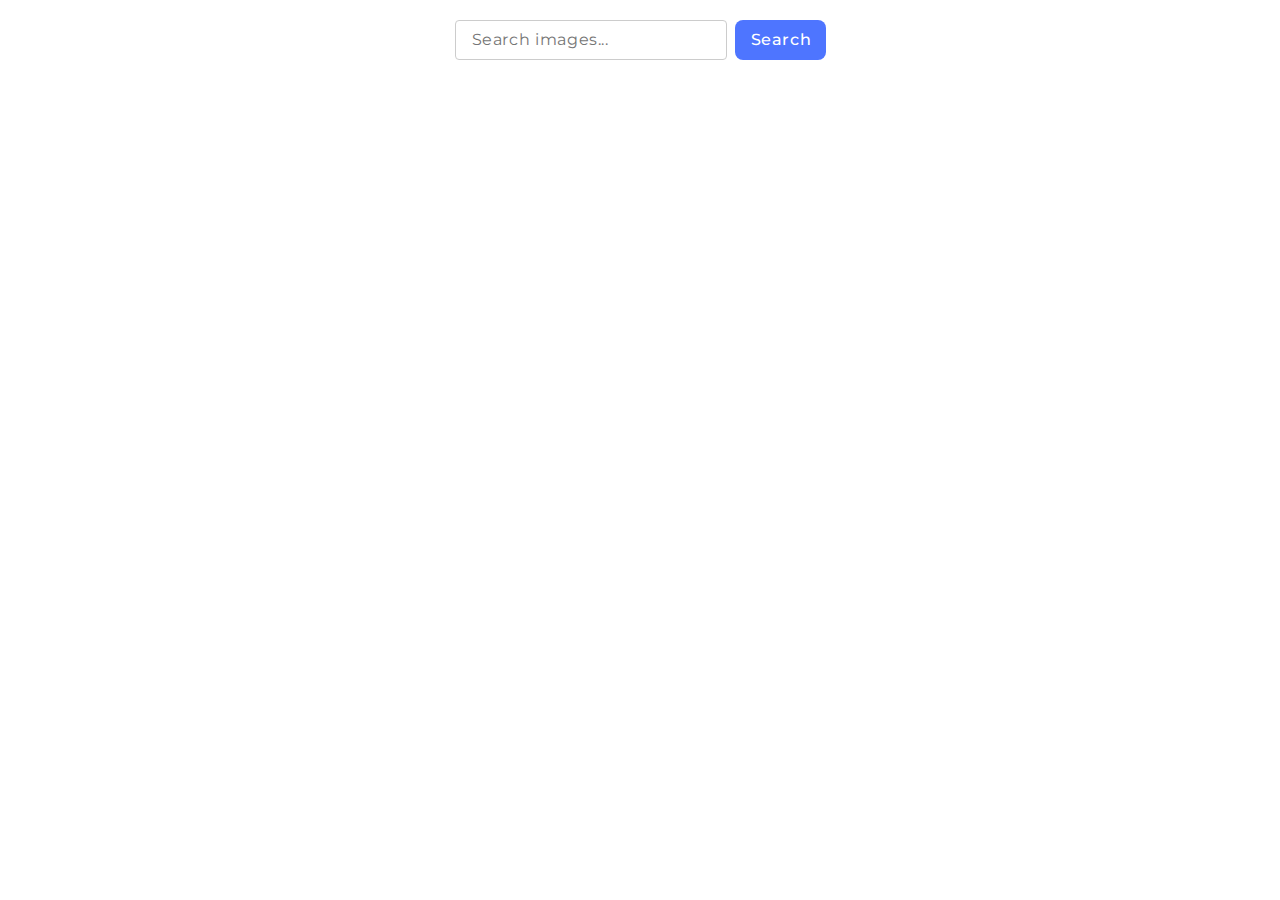
<file: src/index.html>
<!DOCTYPE html>
<html lang="en">

<head>
  <meta charset="UTF-8" />
  <link rel="icon" type="image/svg+xml" href="/favicon.svg" />
  <meta name="viewport" content="width=device-width, initial-scale=1.0" />
  <title>Image Search</title>
  <link rel="preconnect" href="https://fonts.googleapis.com">
  <link rel="preconnect" href="https://fonts.gstatic.com" crossorigin>
  <link href="https://fonts.googleapis.com/css2?family=Montserrat:ital,wght@0,100..900;1,100..900&display=swap"
    rel="stylesheet">
  <link rel="stylesheet" href="./css/styles.css" />
</head>

<body>
  <form class="form search-form" id="search-form">
    <input class="search-input" type="text" name="searchText" placeholder="Search images..." required />
    <button class="btn-search" type="submit">Search</button>
  </form>

  <div class="loader-container">
    <span class="loader hidden"></span>
  </div>

  <ul class="gallery"></ul>
  <button type="button" class="load-more">Load more</button>
  <span class="loader"></span>

  <script type="module" src="./main.js"></script>
</body>

</html>
</file>
<file: src/css/styles.css>
@import './base.css';
@import './reset.css';

.loader-container {
  display: flex;
  justify-content: center;
  padding: 32px;
}

.loader {
  width: 48px;
  height: 48px;
  border: 5px solid #fff;
  border-bottom-color: #ff3d00;
  border-radius: 50%;
  display: inline-block;
  box-sizing: border-box;
  animation: rotation 1s linear infinite;
}

.hidden {
  display: none;
}

@keyframes rotation {
  0% {
    transform: rotate(0deg);
  }
  100% {
    transform: rotate(360deg);
  }
}

.form {
  display: flex;
  justify-content: center;
  gap: 8px;
  padding-top: 20px;
  height: 40px;
}

.search-input {
  font-family: 'Montserrat', sans-serif;
  font-weight: 400;
  font-size: 16px;
  line-height: 150%;
  letter-spacing: 0.04em;
  color: #808080;
  padding: 8px 16px 8px 16px;

  border-radius: 4px;
  border: 1px solid #ccc;
  width: 238px;
}

.search-input:hover {
  border-color: #000000;
}

.search-input:focus {
  font-family: 'Montserrat', sans-serif;
  font-weight: 400;
  font-size: 16px;
  line-height: 150%;
  letter-spacing: 0.04em;
  color: #2e2f42;
  outline: none;
  border-color: #4e75ff;
  box-shadow: 0 0 5px rgba(0, 123, 255, 0.5);
}

.btn-search {
  font-family: 'Montserrat', sans-serif;
  font-weight: 500;
  font-size: 16px;
  line-height: 150%;
  letter-spacing: 0.04em;
  color: #fff;

  padding: 8px 16px;
  background-color: #4e75ff;
  color: #fff;
  border: none;
  border-radius: 8px;
  padding: 8px 16px;
  width: 91px;
  cursor: pointer;
}

.btn-search:hover {
  background-color: #6c8cff;
}

.gallery {
  display: flex;
  flex-wrap: wrap;
  gap: 24px;
  justify-content: center;
  list-style: none;
  padding: 0;
  margin-bottom: 40px;
}

.gallery-item {
  border: 1px solid #808080;
  width: 360px;
  overflow: hidden;
  width: calc((100% - 72px) / 4);
}

.gallery-item img {
  width: 100%;
  height: 200px;
  object-fit: cover;
}

.info {
  padding: 4px 25px 4px 20px;
  font-size: 12px;
  line-height: 1.5;
  height: 48px;
}

.info-list {
  display: flex;
  padding: 0;
  margin: 0;
  list-style: none;
  justify-content: space-between;
}

.info-item {
  display: flex;
  flex-direction: column;
  justify-content: center;
  align-items: center;
}

.title-info-item {
  font-weight: 600;
  line-height: 133%;
}

.info-item-value {
  font-family: 'Montserrat', sans-serif;
  font-weight: 400;
  font-size: 12px;
  line-height: 200%;
  letter-spacing: 0.04em;
  color: #2e2f42;
}

.load-more {
  display: none;
  width: 125px;
  height: 40px;
  margin: 20px auto;
  padding: 8px 16px;
  font-size: 16px;
  border: none;
  background-color: #4e75ff;
  color: white;
  border-radius: 8px;
  cursor: pointer;
  font-family: 'Montserrat', sans-serif;
  text-align: center;
  line-height: 150%;
  letter-spacing: 0.04em;
}

.load-more:hover {
  background-color: #6c8cff;
}

.load-more.visible {
  display: block;
}

.loader {
  display: none;
  margin: 20px auto;
  border: 8px solid #f3f3f3;
  border-radius: 50%;
  border-top: 8px solid #3498db;
  width: 60px;
  height: 60px;
  animation: spin 2s linear infinite;
}

.loader.visible {
  display: block;
}

@keyframes spin {
  0% {
    transform: rotate(0deg);
  }
  100% {
    transform: rotate(360deg);
  }
}
</file>
